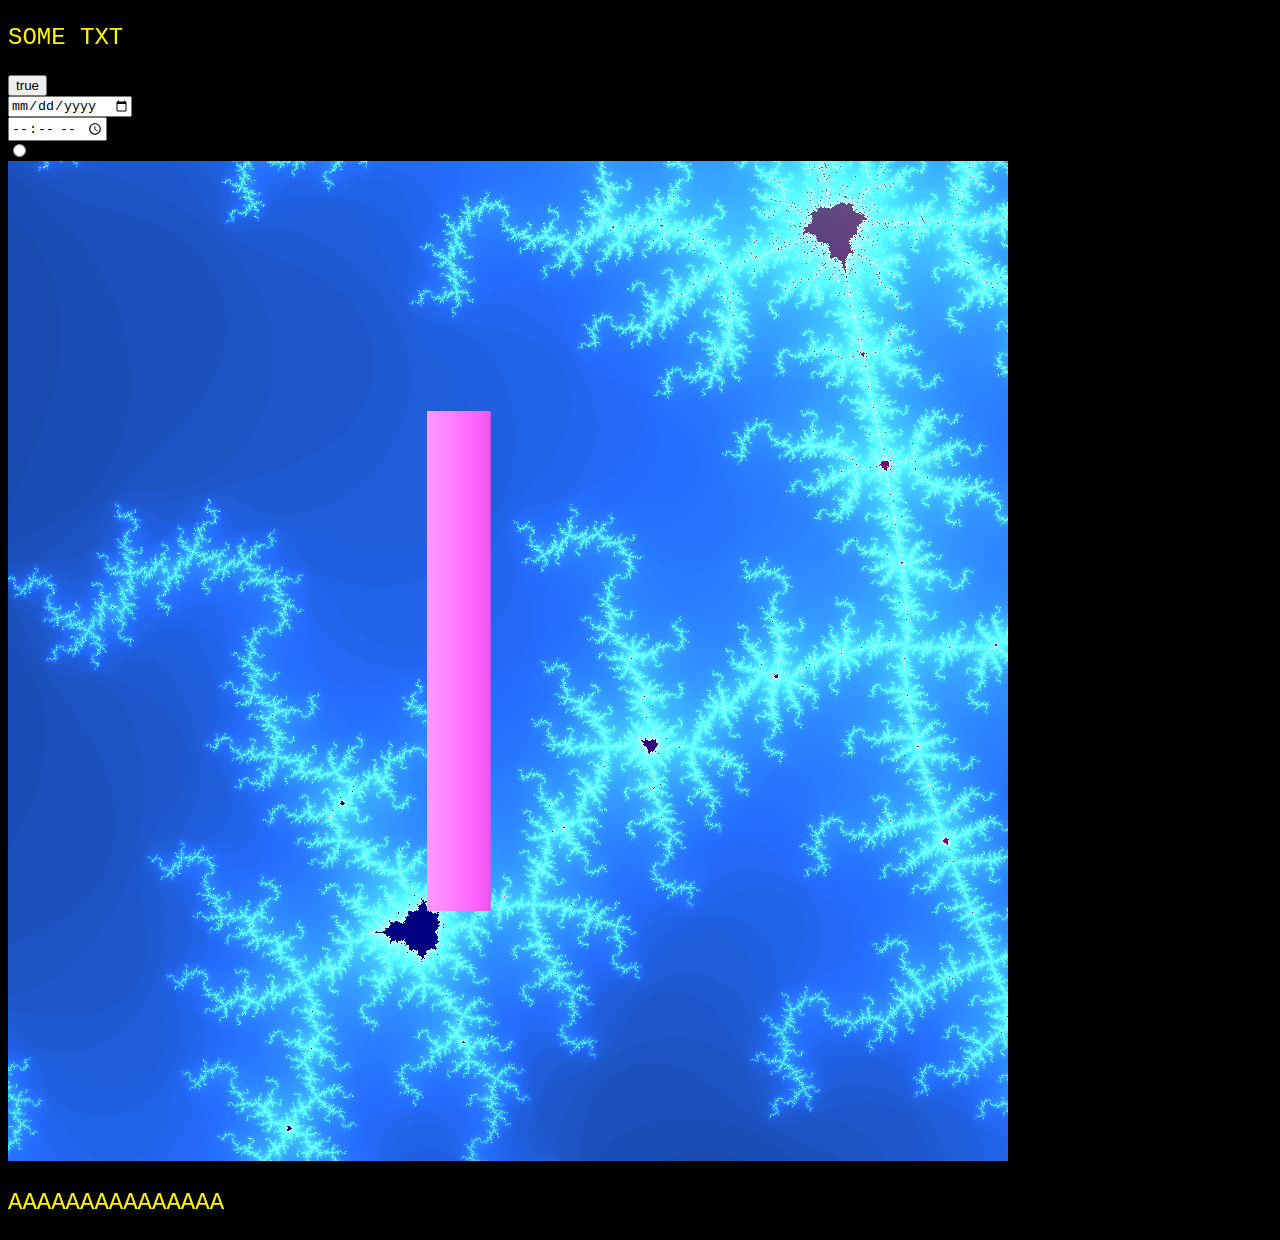
<file: Mondelbrot/index.html>
<!DOCTYPE html>
<head>
    <meta charset="UTF_8">
    <title>My first page</title>
    <link rel="stylesheet" href="styles.css">
</head>
    <body>
        <p>Some txt</p>

        <form action="index.html">
            <input type='button' name="yes" value='true' >
            <br><input type='date' name="date" value="window.date">
            <br><input type='time' name="time" value="window.time">
            <br><input type='radio' name="radio" value='true'>
        </form>

        <script type="module">
            import { main } from "./main.js"
            main();
        </script>
        
        <div>
            <canvas id="glCanvas" width="1000" height="1000"></canvas>
        </div>
        <p>AAAAAAAAAAAAAAA</p>
    </body>
</html>
</file>
<file: Mondelbrot/styles.css>
body {
    background-color: #000;
}

p {
    font-family: Pixelicious, 'Courier New', Courier, monospace;
    font-size: 1.5em;
    text-transform: uppercase;
    color: #fff200;
    filter: blur(0px);
    animation: 2s ease-in-out infinite alternate puls;
}
</file>
